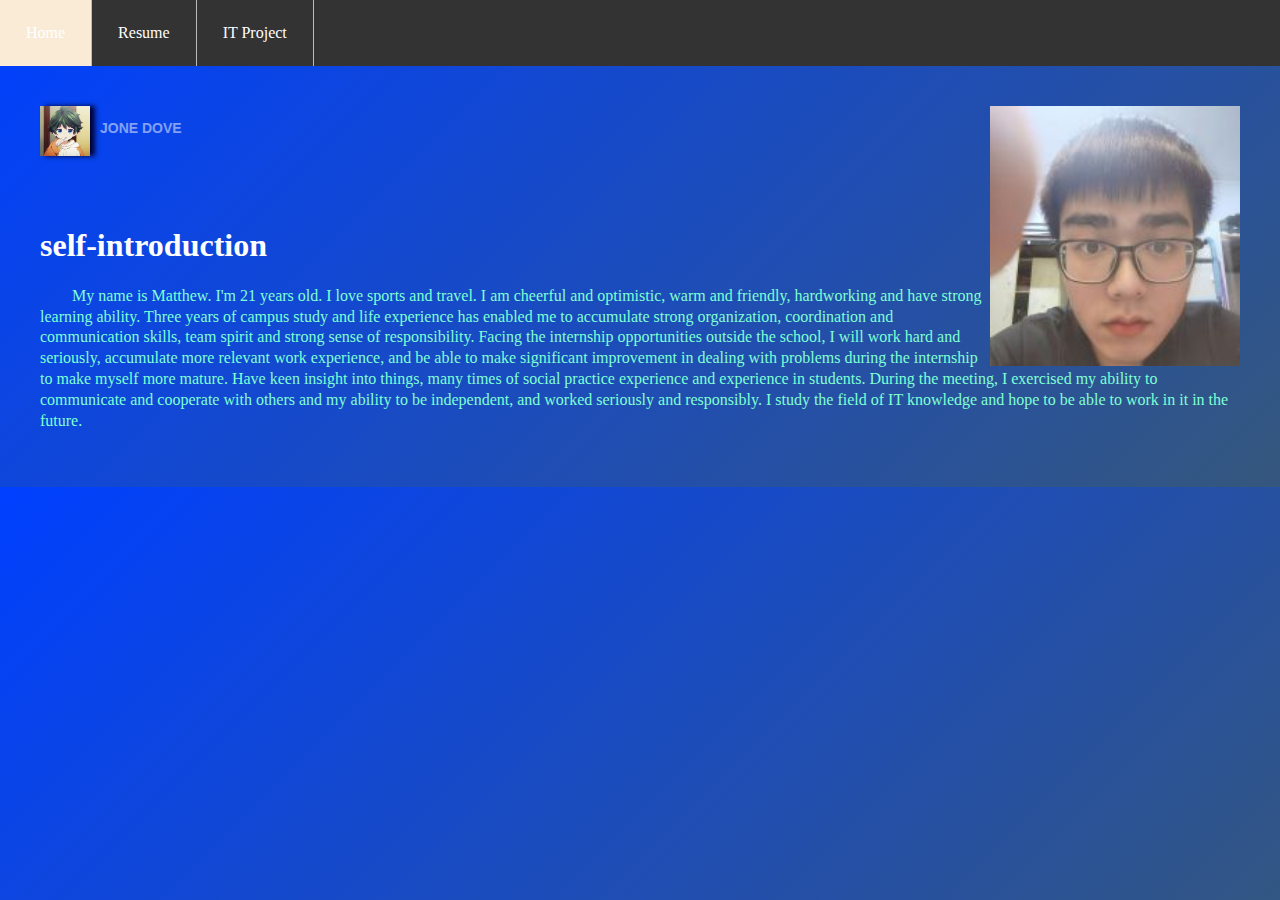
<file: index.html>
<!DOCTYPE html>
<html lang="en" >
<head>
  <meta charset="UTF-8">
  <title>CodePen - A Pen by Matthew</title>
  <link rel="stylesheet" href="./style.css">
<link rel="icon" href="favicon.ico">
</head>
<body>
<!-- partial:index.partial.html -->
<!DOCTYPE html>
<html lang="en" >
<head>
  <meta charset="UTF-8">
  <title>CodePen - A Pen by Matthew</title>
  <link rel="stylesheet" href="./style.css">

</head>
<body>
<!-- partial:index.partial.html -->
<!-- this is my sample resume -->
<ul>
<li><a href="index.html" >Home</a></li>
<li><a href="cv.html">Resume</a></li>
<li><a href="Business.html">IT Project</a></li>
</ul>


<!-- this is my sample resume -->
<div class='content'>
<img src='2.jpg' class='writer-img'>
  
 <img style="float:right"  src="1.jpg" alt="Pulpit rock" width="250" height="260">
<h3 class='byline'> Jone Dove </h3>
<h1 > self-introduction</h1>


<p style="text-indent:2em;">  
  My name is Matthew. I'm 21 years old. I love sports and travel. I am cheerful and optimistic, warm and friendly, hardworking and have strong learning ability. Three years of campus study and life experience has enabled me to accumulate strong organization, coordination and communication skills, team spirit and strong sense of responsibility. Facing the internship opportunities outside the school, I will work hard and seriously, accumulate more relevant work experience, and be able to make significant improvement in dealing with problems during the internship to make myself more mature. Have keen insight into things, many times of social practice experience and experience in students. During the meeting, I exercised my ability to communicate and cooperate with others and my ability to be independent, and worked seriously and responsibly. I study the field of IT knowledge and hope to be able to work in it in the future.
</p>

  
</div>

</body>
</html>
<!-- partial -->
  
</body>
</html>
</file>
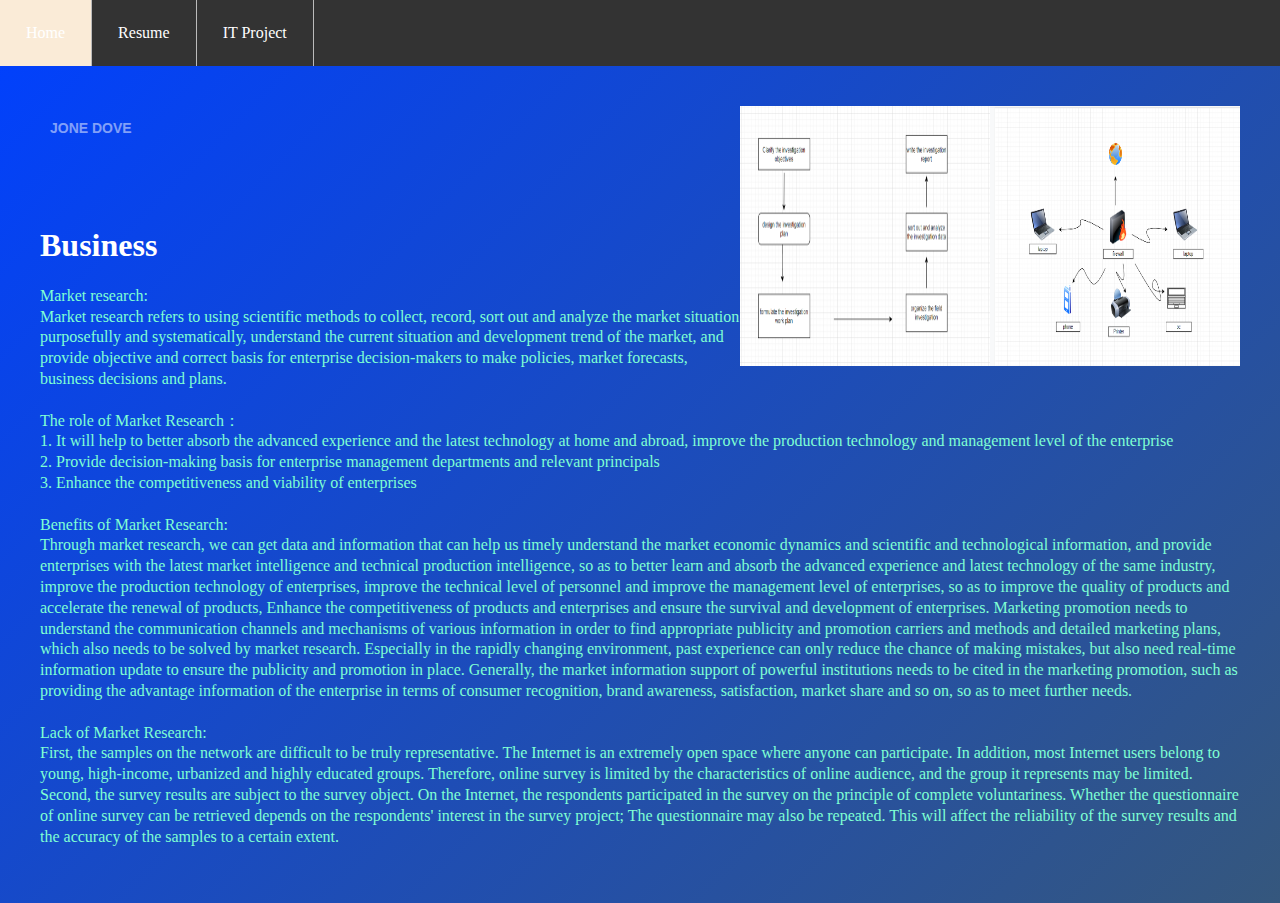
<file: Business.html>
<!DOCTYPE html>
<html lang="en" >
<head>
  <meta charset="UTF-8">
  <title>CodePen - A Pen by Matthew</title>
  <link rel="stylesheet" href="./style.css">
<link rel="icon" href="favicon.ico">
</head>
<body>
<!-- partial:index.partial.html -->
<!DOCTYPE html>
<html lang="en" >
<head>
  <meta charset="UTF-8">
  <title>CodePen - A Pen by Matthew</title>
  <link rel="stylesheet" href="./style.css">

</head>
<body>
<!-- partial:index.partial.html -->
<!-- this is my sample resume -->
<ul>
<li><a href="index.html">Home</a></li>
<li><a href="cv.html">Resume</a></li>
<li><a href="Business.html">IT Project</a></li>
</ul>


<!-- this is my sample resume -->
<div class='content'>
<img style="float:right"  src="XTT.png"  alt="Pulpit rock" width="250" height="260">
  
 <img style="float:right"  src="LCT.png"  alt="Pulpit rock" width="250" height="260">
<h3 class='byline'> Jone Dove </h3>
<h1 > Business</h1>

<p>
 Market research:
  <br>
  Market research refers to using scientific methods to collect, record, sort out and analyze the market situation purposefully and systematically, understand the current situation and development trend of the market, and provide objective and correct basis for enterprise decision-makers to make policies, market forecasts, business decisions and plans.
  <br>
  <br>
  The role of Market Research：
  <br>
  1. It will help to better absorb the advanced experience and the latest technology at home and abroad, improve the production technology and management level of the enterprise
  <br>
2. Provide decision-making basis for enterprise management departments and relevant principals
  <br>
3. Enhance the competitiveness and viability of enterprises
  <br>
  <br>
  Benefits of Market Research:
  <br>
  Through market research, we can get data and information that can help us timely understand the market economic dynamics and scientific and technological information, and provide enterprises with the latest market intelligence and technical production intelligence, so as to better learn and absorb the advanced experience and latest technology of the same industry, improve the production technology of enterprises, improve the technical level of personnel and improve the management level of enterprises, so as to improve the quality of products and accelerate the renewal of products, Enhance the competitiveness of products and enterprises and ensure the survival and development of enterprises. Marketing promotion needs to understand the communication channels and mechanisms of various information in order to find appropriate publicity and promotion carriers and methods and detailed marketing plans, which also needs to be solved by market research. Especially in the rapidly changing environment, past experience can only reduce the chance of making mistakes, but also need real-time information update to ensure the publicity and promotion in place. Generally, the market information support of powerful institutions needs to be cited in the marketing promotion, such as providing the advantage information of the enterprise in terms of consumer recognition, brand awareness, satisfaction, market share and so on, so as to meet further needs.
  <br>
  <br>
  Lack of Market Research:
  <br>
  First, the samples on the network are difficult to be truly representative.

The Internet is an extremely open space where anyone can participate. In addition, most Internet users belong to young, high-income, urbanized and highly educated groups. Therefore, online survey is limited by the characteristics of online audience, and the group it represents may be limited.
  <br>
Second, the survey results are subject to the survey object.
On the Internet, the respondents participated in the survey on the principle of complete voluntariness. Whether the questionnaire of online survey can be retrieved depends on the respondents' interest in the survey project; The questionnaire may also be repeated. This will affect the reliability of the survey results and the accuracy of the samples to a certain extent.
</p>

  
</div>

  
</body>
</html>
<!-- partial -->
  
</body>
</html>
</file>
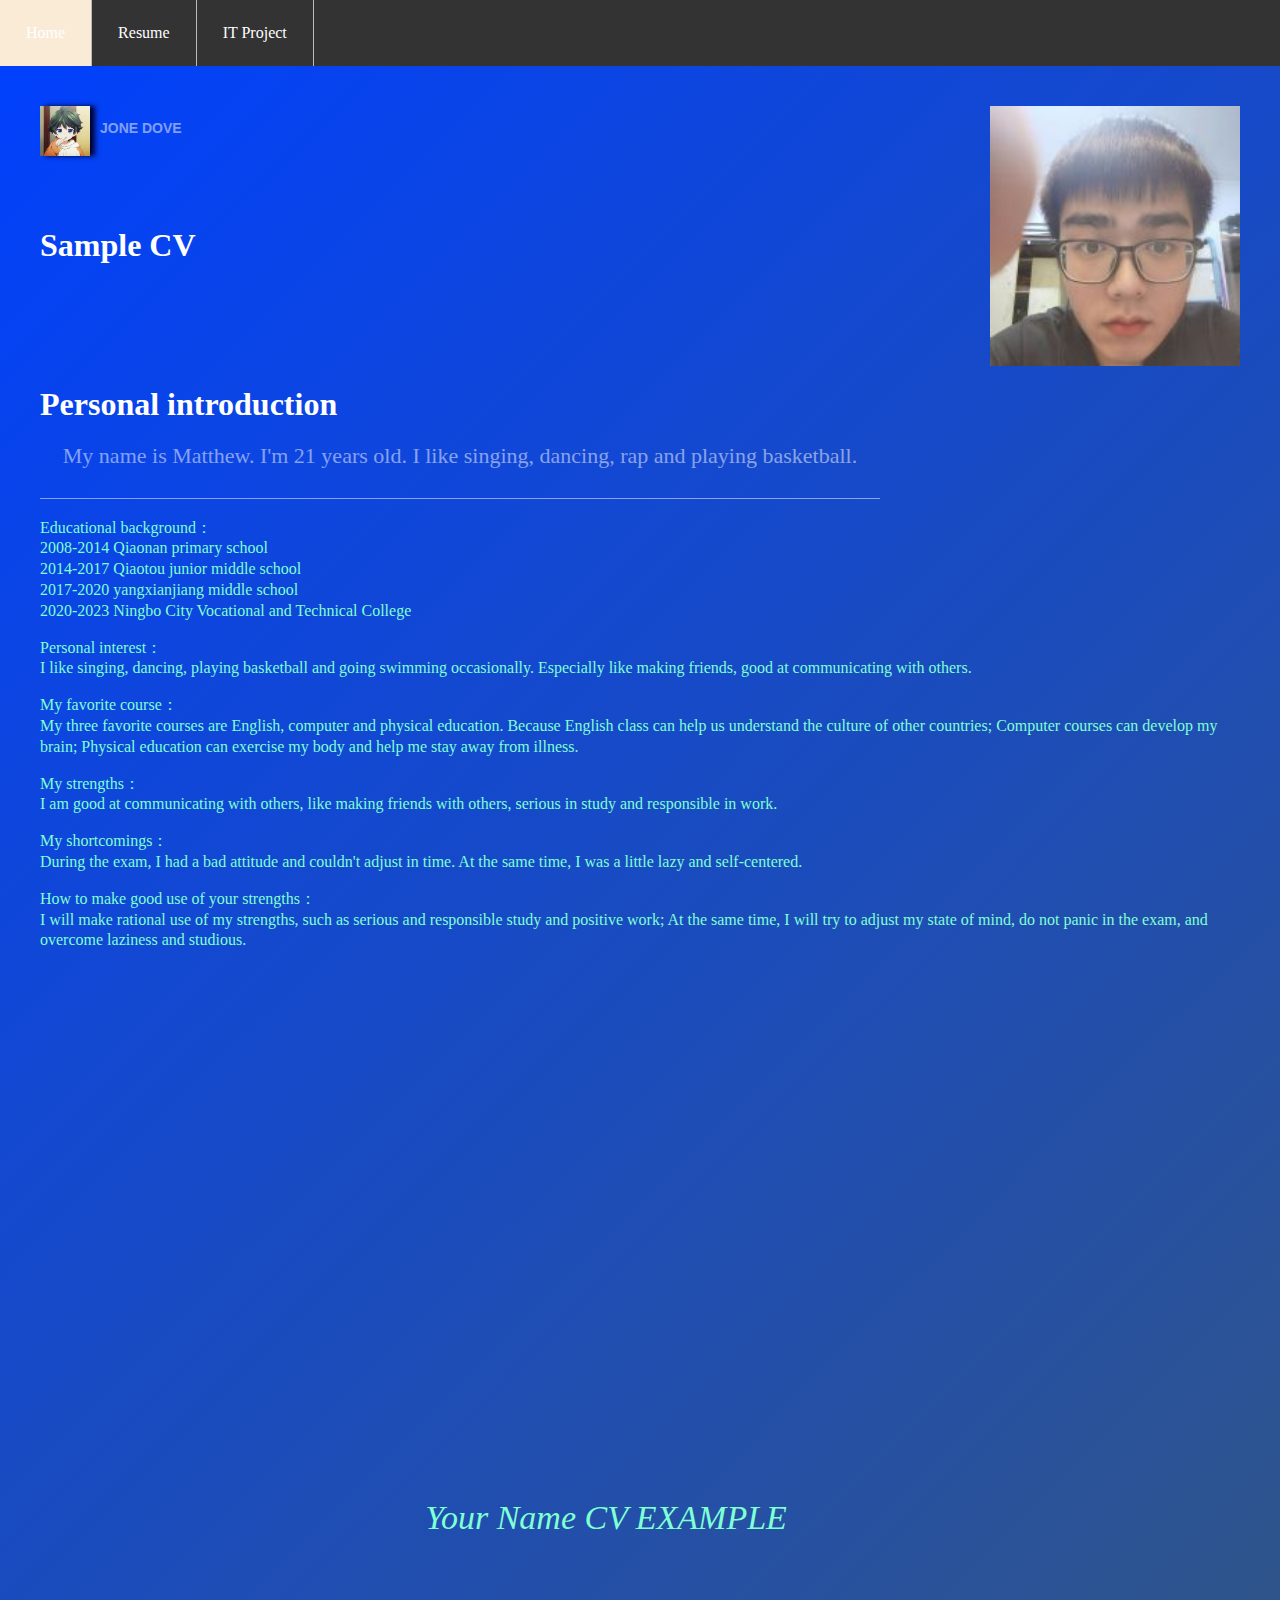
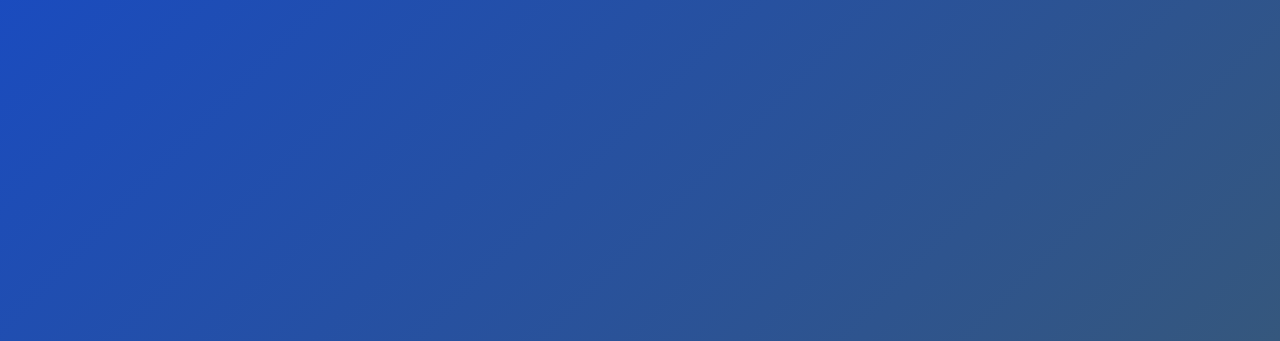
<file: cv.html>
<!DOCTYPE html>
<html lang="en" >
<head>
  <meta charset="UTF-8">
  <title>CodePen - A Pen by Matthew</title>
  <link rel="stylesheet" href="./style.css">
<link rel="icon" href="favicon.ico">
</head>
<body>
<!-- partial:index.partial.html -->
<!-- this is my sample resume -->
<ul>
<li><a href="index.html ">Home</a></li>
<li><a href="cv.html">Resume</a></li>
<li><a href="Business.html">IT Project</a></li>
</ul>


<!-- this is my sample resume -->
<div class='content'>
<img src='2.jpg' class='writer-img'>
  
 <img style="float:right"  src="1.jpg" alt="Pulpit rock" width="250" height="260">
<h3 class='byline'> Jone Dove </h3>
<h1 > Sample CV </h1>
<h1>Personal introduction</h1>
<h2>My name is Matthew. I'm 21 years old. I like singing, dancing, rap and playing basketball.</h2>
<p>Educational background：
  <br>
  2008-2014 Qiaonan primary school
  <br>

2014-2017 Qiaotou junior middle school
  <br>

2017-2020 yangxianjiang middle school
  <br>

2020-2023 Ningbo City Vocational and Technical College</p >
<p>Personal interest：
  <br>
  I like singing, dancing, playing basketball and going swimming occasionally. Especially like making friends, good at communicating with others.
  </p >
<p>My favorite course：
  <br>
   My three favorite courses are English, computer and physical education. Because English class can help us understand the culture of other countries; Computer courses can develop my brain; Physical education can exercise my body and help me stay away from illness. 
  </p >
<p>My strengths：
  <br>
    I am good at communicating with others, like making friends with others, serious in study and responsible in work.
  </p >
  </p >
<p>My shortcomings：
  <br>
  During the exam, I had a bad attitude and couldn't adjust in time. At the same time, I was a little lazy and self-centered.
  </p >
<p>How to make good use of your strengths：
  <br>
  I will make rational use of my strengths, such as serious and responsible study and positive work; At the same time, I will try to adjust my state of mind, do not panic in the exam, and overcome laziness and studious.
</p>

  
</div>
<!-- this is my sample resume -->
<div class='image'>
<p class='caption'>Your Name CV EXAMPLE</p >
</div>
<!-- partial -->
  
</body>
</html>
</file>
<file: style.css>
ul {
list-style-type: none;

margin: 0;
padding: 0;
overflow: hidden;
background-color: #333;
}


li {
float: left;
border-right: 1px solid #bbb;
}


li a {
display: block;
color: white;
text-align: center;
padding: 24px 26px;
text-decoration: none;

}


li a:hover {
background-color: #FAEBD7;
}
body {
/* Old browsers */
background: #FAEBD7;
/* Chrome 10-25, Safari 5.1-6 */
background: -webkit-linear-gradient(-45deg, #ffcccc, #00ffff);
/* W3C, IE 10+/ Edge, Firefox 16+, Chrome 26+, Opera 12+, Safari 7+ */
background: linear-gradient(-45deg, #35577D, #0040ff);
margin: 0;
padding: 0;
}



h1 {
color: #FFF;
font-size: 2em;
padding-top: 100px;
width: 100%;
}


h2 {
border-bottom: 1px solid rgba(255, 255, 255, 0.5);
color: rgba(255, 255, 255, 0.5);
font-weight: 100;
font-size: 22px;
line-height: 24px;
padding-bottom: 30px;
text-align: center;
width: 70%;
}


p {
color: Aquamarine
;
line-height: 1.3em;
text-align: left;
width: 100%;
}


.byline {
font-family: Helvetica;
color: rgba(255, 255, 255, 0.5);
float: left;
font-size: 14px;
padding-left: 10px;
text-transform: uppercase;
}


.caption {
display: block;
font-family: 'Playfair Display', serif;
font-size: 34px;
font-style: italic;
line-height: 34px;
margin-left: 20px;
padding: 10px;
position: relative;
text-align: center;
top: 50%;
width: 90%;
}


.content {
padding: 40px;
}


.image {
background-image: url("https://www.nbcc.edu.cn/xygk/xyjj/201207/W020160422579116262862.jpg");
background-size: cover;
background-position: left;
height: 900px;
}


.writer-img {
-webkit-box-shadow: 5px 0px 5px 0px rgba(0, 0, 50, 0.97);
-moz-box-shadow: 5px 0px 5px 0px rgba(0, 0, 50, 0.97);
box-shadow: 5px 0px 5px 0px rgba(0, 0, 50, 0.97);
float: left;
width: 50px;
}
</file>
